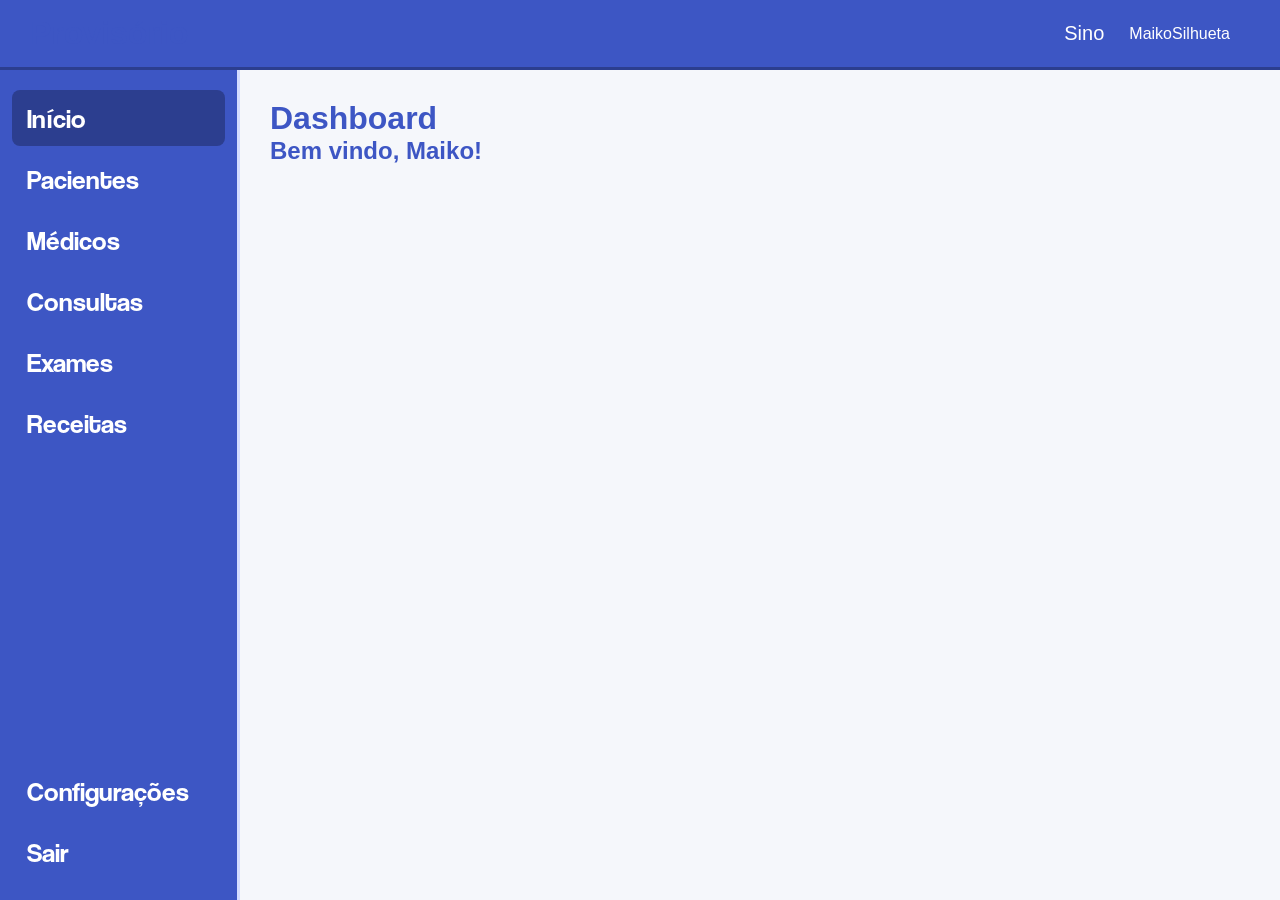
<file: html/dashboard.html>
<!DOCTYPE html>
<html lang="pt-br">
<head>
    <meta charset="UTF-8">
    <meta name="viewport" content="width=device-width, initial-scale=1.0">
    <title>Página Inicial</title>
    <link rel="stylesheet" href="../css/style.css">
</head>
<body class="dashbody">
    <header class="header">
        <div class="logo">
             <h1>Provisório</h1>
        </div>
        <div class="headerright">
            <span class="notif">
                Sino
            </span>

            <div class="user">
                <span>Maiko</span>
                <span class="usericon">Silhueta</span>
            </div>
        </div>
    </header>

    <div class="layout">
        <aside class="sidebar">
            <nav>
                <a href="dashboard.html" class="menuitemativo">
                    <span>Início</span>
                </a>
                <a href="pacientes.html" class="menuitem">
                    <span>Pacientes</span>
                </a>
                <a href="medicos.html" class="menuitem">
                    <span>Médicos</span>
                </a>
                <a href="consultas.html" class="menuitem">
                    <span>Consultas</span>
                </a>
                <a href="exames.html" class="menuitem">
                    <span>Exames</span>
                </a>
                <a href="receitas.html" class="menuitem">
                    <span>Receitas</span>
                </a>
            </nav>
            <div class="sidebar-bottom">
                <a href="#" class="menuitem">
                    <span>Configurações</span>
                </a>
                <a href="login.html" class="menuitem logout">
                    <span>Sair</span>
                </a>
            </div>
        </aside>

        <main class="main">
            <h1>Dashboard</h1>
            <h2>Bem vindo, Maiko!</h2>
        </main>

    </div>
</body>
</html>
</file>
<file: css/style.css>
*{
    margin: 0;
    padding: 0;
    box-sizing: border-box;
}
.backgroundlogo{
    width: 500px;
    opacity: 0.15;
}
.backgroundlogo img{
    position: fixed;
    top: 50%;
    left: 25%;
    transform: translate(-50%, -50%);
    width: 550px;
    opacity: 0.55;
    z-index: 1;
    pointer-events: none;
    mask-image: linear-gradient(to right, black 30%, transparent 100%);
}
.body1{
    background-color: #3d56c4;
}
body{
    font-family: Arial, sans-serif;
    background-color: #f5f7fb;
    color: #3d56c4;
}
#provisorio1{
    background-color: white;
}

@font-face{
    font-family: "Coolvetica";
    src: url("../fonts/Coolvetica Rg.otf") format("opentype");
}
@font-face{
    font-family: "Roboto1";
    src: url("../fonts/Roboto-Medium.ttf") format("truetype");
}
@font-face{
    font-family: "Roboto2";
    src: url("../fonts/Roboto-Medium.ttf") format("truetype");
}

.contlogin{
    display: flex;
    flex-direction: column;
    align-items: center;
    width: 350px;
    margin: 10% auto 0;
    padding: 30px;
    background-color: #2c3e8f;
    border-radius: 15px;
    gap: 20px;
    position: relative;
    z-index: 1;
}
.formlogin{
    display: flex;
    flex-direction: column;
    gap: 20px;
    align-items: center;
}
.contlogin2{
    display: flex;
    flex-direction: column;
    gap: 3px;
}
.input1{
    color: white;
    background-color: #4e5fa8;
    font-family: "Roboto1", sans-serif;
    width: 200px;
    height: 30px;
    font-size: 15px;
    outline: none;
    border: none;
    border-radius: 3px;
}
.titulo1{
    color: white;
    font-family: "Coolvetica";
    letter-spacing: 3px;
}
.label1{
    color: white;
    font-family: "Coolvetica";
    font-size: 20px;
}
.button1{
    background-color: #4e5fa8;
    font-family: "Coolvetica", sans-serif;
    color: white;
    border: none;
    border-radius: 3px;
    width: 100px;
    height: 30px;
    font-size: 20px;
}
.header{
    height: 70px;
    background-color: #3d56c4;
    display: flex;
    align-items: center;
    justify-content: space-between;
    padding: 0 30px;
    border-bottom: 3px solid #2c3e8f;
    position: fixed;
    top: 0;
    left: 0;
    right: 0;
    z-index: 1000;
}
.logodashboard{
    width: 50px;
    margin-top: 7px;
}
.icondashboard{
    width: 30px;
    margin-top: 7px;
    margin-right: 30px;
}
#usericon{
    margin-top: 0;
    margin-left: 40px;
}
.user{
    margin-right: 30px;
}
.usertxt{
    font-family: 'Coolvetica';
    letter-spacing: 2px;
    font-size: 20px;
    margin-top: 2px;
}
.headerright{
    display: flex;
    align-items: center;
    gap: 25px;
    color: white;
}
.notif{
    font-size: 20px;
    cursor: pointer;
    color: white;
}
.user{
    display: flex;
    align-items: center;
    gap: 10px;
    font-weight: 500;
    color: white;
}
.usericon{
    width: 38px;
    height: 38px;
    border-radius: 50%;
    display: flex;
    align-items: center;
    justify-content: center;
    color: white;
}
.layout{
    display: flex;
}
.sidebar{
    width: 240px;
    height: calc(100vh - 70px);
    background-color: #3d56c4;
    position: fixed;
    top: 70px;
    left: 0;
    border-right: 3px solid #d4dcff;
    display: flex;
    flex-direction: column;
    justify-content: space-between;
    padding: 20px 12px;
    overflow-y: auto;
    gap: 50px;
}
.sidebar nav{
    display: flex;
    flex-direction: column;
    gap: 5px;
}
.menuitem{
    display: flex;
    gap: 12px;
    padding: 12px 15px;
    border-radius: 8px;
    text-decoration: none;
    color: white;
    font-family: "Coolvetica";
    font-size: 27px;
    transition: 0.2s;
}
.menuitem:hover{
    background-color: #2c3e8f;
}
.menuitemativo{
    display: flex;
    gap: 12px;
    padding: 12px 15px;
    border-radius: 8px;
    text-decoration: none;
    color: white;
    font-family: "Coolvetica";
    font-size: 27px;
    transition: 0.2s;
    background-color: #2c3e8f;
}
.sidebar-bottom{
    display: flex;
    flex-direction: column;
    gap: 5px;
}
.logout{
    color: white;
}
.logout:hover{
    background-color: #dc2626;
    color: white;
}
.main{
    margin-left: 240px;
    padding: 100px 30px 30px;
    width: calc(100% - 240px);
    min-height: 100vh;
}
.sidebar::-webkit-scrollbar{
    width: 6px;
}
.sidebar::-webkit-scrollbar-track{
    background: transparent;
}
.sidebar::-webkit-scrollbar-thumb{
    background-color: rgba(255, 255, 255, 0.3);
    border-radius: 10px;
}
.sidebar::-webkit-scrollbar-thumb:hover{
    background-color: rgba(255, 255, 255, 0.5);
}
.pagina-topo{
    display: flex;
    justify-content: space-between;
    align-items: center;
    margin-bottom: 25px;
}
.pagina-topo h1{
    font-family: 'Coolvetica';
    font-size: 32px;
    color: #3d56c4;
    letter-spacing: 2px;
}
.btn-novo{
    background-color: #3d56c4;
    color: white;
    text-decoration: none;
    padding: 10px 20px;
    border-radius: 8px;
    font-family: 'Coolvetica';
    font-size: 18px;
    letter-spacing: 1px;
    transition: 0.2s;
}
.btn-novo:hover{
    background-color: #2c3e8f;
}
.tabela{
    width: 100%;
    border-collapse: collapse;
    background-color: white;
    border-radius: 10px;
    overflow: hidden;
    box-shadow: 0 2px 8px rgba(0,0,0,0.08);
}
.tabela thead{
    background-color: #3d56c4;
}
.tabela th{
    color: white;
    font-family: 'Coolvetica';
    font-size: 18px;
    letter-spacing: 1px;
    padding: 14px 16px;
    text-align: left;
}
.tabela td{
    padding: 12px 16px;
    border-bottom: 1px solid #e5e8f5;
    color: #333;
    font-size: 15px;
}
.tabela tbody tr:hover{
    background-color: #f5f7fb;
}
.tabela tbody tr:last-child td{
    border-bottom: none;
}
.linha-inativa{
    opacity: 0.55;
}
.tag{
    display: inline-block;
    padding: 3px 10px;
    border-radius: 12px;
    font-size: 13px;
    font-weight: 600;
}
.tag-ativo{
    background-color: #d4f4dd;
    color: #1e7a3a;
}
.tag-inativo{
    background-color: #e0e0e0;
    color: #666;
}
.acoes{
    text-align: center;
    white-space: nowrap;
}
.btn-acao{
    display: inline-block;
    padding: 5px 9px;
    margin: 0 2px;
    border-radius: 6px;
    text-decoration: none;
    font-size: 16px;
    background-color: #eef2ff;
    transition: 0.2s;
}
.iconeacao{
    width: 16px;
    height: 16px;
}
.btn-acao:hover{
    background-color: #d4dcff;
}
.btn-excluir:hover{
    background-color: #fde2e2;
}
.vazio{
    background-color: white;
    padding: 60px 30px;
    border-radius: 10px;
    text-align: center;
    box-shadow: 0 2px 8px rgba(0,0,0,0.08);
}
.vazio p{
    color: #666;
    font-size: 17px;
    margin-bottom: 20px;
}
.form-padrao{
    background-color: white;
    padding: 30px;
    border-radius: 10px;
    box-shadow: 0 2px 8px rgba(0,0,0,0.08);
    max-width: 600px;
}
.campo{
    display: flex;
    flex-direction: column;
    margin-bottom: 18px;
}
.campo label{
    font-family: 'Coolvetica';
    font-size: 18px;
    color: #3d56c4;
    letter-spacing: 1px;
    margin-bottom: 6px;
}
.campo input[type="text"],
.campo input[type="email"],
.campo input[type="password"],
.campo input[type="number"],
.campo input[type="date"],
.campo select,
.campo textarea{
    padding: 10px 12px;
    border: 2px solid #d4dcff;
    border-radius: 8px;
    font-size: 15px;
    font-family: Arial, sans-serif;
    outline: none;
    transition: 0.2s;
}
.campo input:focus,
.campo select:focus,
.campo textarea:focus{
    border-color: #3d56c4;
    box-shadow: 0 0 0 3px rgba(61, 86, 196, 0.15);
}
.campo-check label{
    display: flex;
    align-items: center;
    gap: 8px;
    cursor: pointer;
    font-size: 16px;
}
.campo-check input[type="checkbox"]{
    width: 18px;
    height: 18px;
    accent-color: #3d56c4;
    cursor: pointer;
}
.campo select{
    padding: 10px 12px;
    border: 2px solid #d4dcff;
    border-radius: 8px;
    font-size: 15px;
    font-family: Arial, sans-serif;
    outline: none;
    transition: 0.2s;
    background-color: white;
    cursor: pointer;
}

.campo select:focus{
    border-color: #3d56c4;
    box-shadow: 0 0 0 3px rgba(61, 86, 196, 0.15);
}
.acoes-form{
    display: flex;
    justify-content: flex-end;
    gap: 12px;
    margin-top: 25px;
}
.btn-salvar{
    background-color: #3d56c4;
    color: white;
    border: none;
    padding: 11px 26px;
    border-radius: 8px;
    font-family: 'Coolvetica';
    font-size: 18px;
    letter-spacing: 1px;
    cursor: pointer;
    transition: 0.2s;
}

.btn-salvar:hover{
    background-color: #2c3e8f;
}
.btn-cancelar,
.btn-voltar{
    background-color: #eef2ff;
    color: #3d56c4;
    text-decoration: none;
    padding: 11px 22px;
    border-radius: 8px;
    font-family: 'Coolvetica';
    font-size: 18px;
    letter-spacing: 1px;
    transition: 0.2s;
}
.btn-cancelar:hover,
.btn-voltar:hover{
    background-color: #d4dcff;
}
.alerta{
    padding: 14px 18px;
    border-radius: 8px;
    margin-bottom: 20px;
    font-size: 15px;
    max-width: 600px;
}
.alerta-erro{
    background-color: #fde2e2;
    color: #a01a1a;
    border-left: 4px solid #dc2626;
}
.alerta-sucesso{
    background-color: #d4f4dd;
    color: #1e7a3a;
    border-left: 4px solid #22a04a;
    margin-bottom: 20px;
    max-width: 100%;
}
input[type="date"],
input[type="time"],
input[type="number"]{
    height: 42px;
    padding: 10px 12px;
    border: 2px solid #d4dcff;
    border-radius: 8px;
    font-size: 15px;
    font-family: Arial, sans-serif;
    outline: none;
    transition: 0.2s;
    background-color: white;
    color: #333;
}
input[type="date"]:focus,
input[type="time"]:focus,
input[type="number"]:focus{
    border-color: #3d56c4;
    box-shadow: 0 0 0 3px rgba(61, 86, 196, 0.15);
}
input[type="time"]::-webkit-calendar-picker-indicator,
input[type="date"]::-webkit-calendar-picker-indicator{
    cursor: pointer;
}
.dev-info{
    position: fixed;
    bottom: 20px;
    right: 20px;
    background-color: rgba(0, 0, 0, 0.8);
    color: white;
    border-radius: 8px;
    padding: 12px 16px;
    font-family: 'Roboto2';
    font-size: 16px;
    z-index: 9999;
    border: 1px solid rgba(255,255,255,0.1);
    transition: 0.3s;
}
.dev-info-header{
    display: flex;
    justify-content: space-between;
    align-items: center;
    margin-bottom: 8px;
    padding-bottom: 5px;
    font-size: 12px;
    font-weight: bold;
    color: #d4dcff;
}
.dev-info-close{
    background: none;
    border: none;
    color: white;
    font-size: 20px;
    cursor: pointer;
    padding: 0 5px;
    line-height: 1;
    opacity: 0.7;
    transition: 0.5s;
}
.dev-info-close:hover{
    opacity: 1;
    color: #ff6b6b;
    background-color: #333;
    border-radius: 50px;
}
.dev-info-content p{
    margin: 4px 0;
}
</file>
